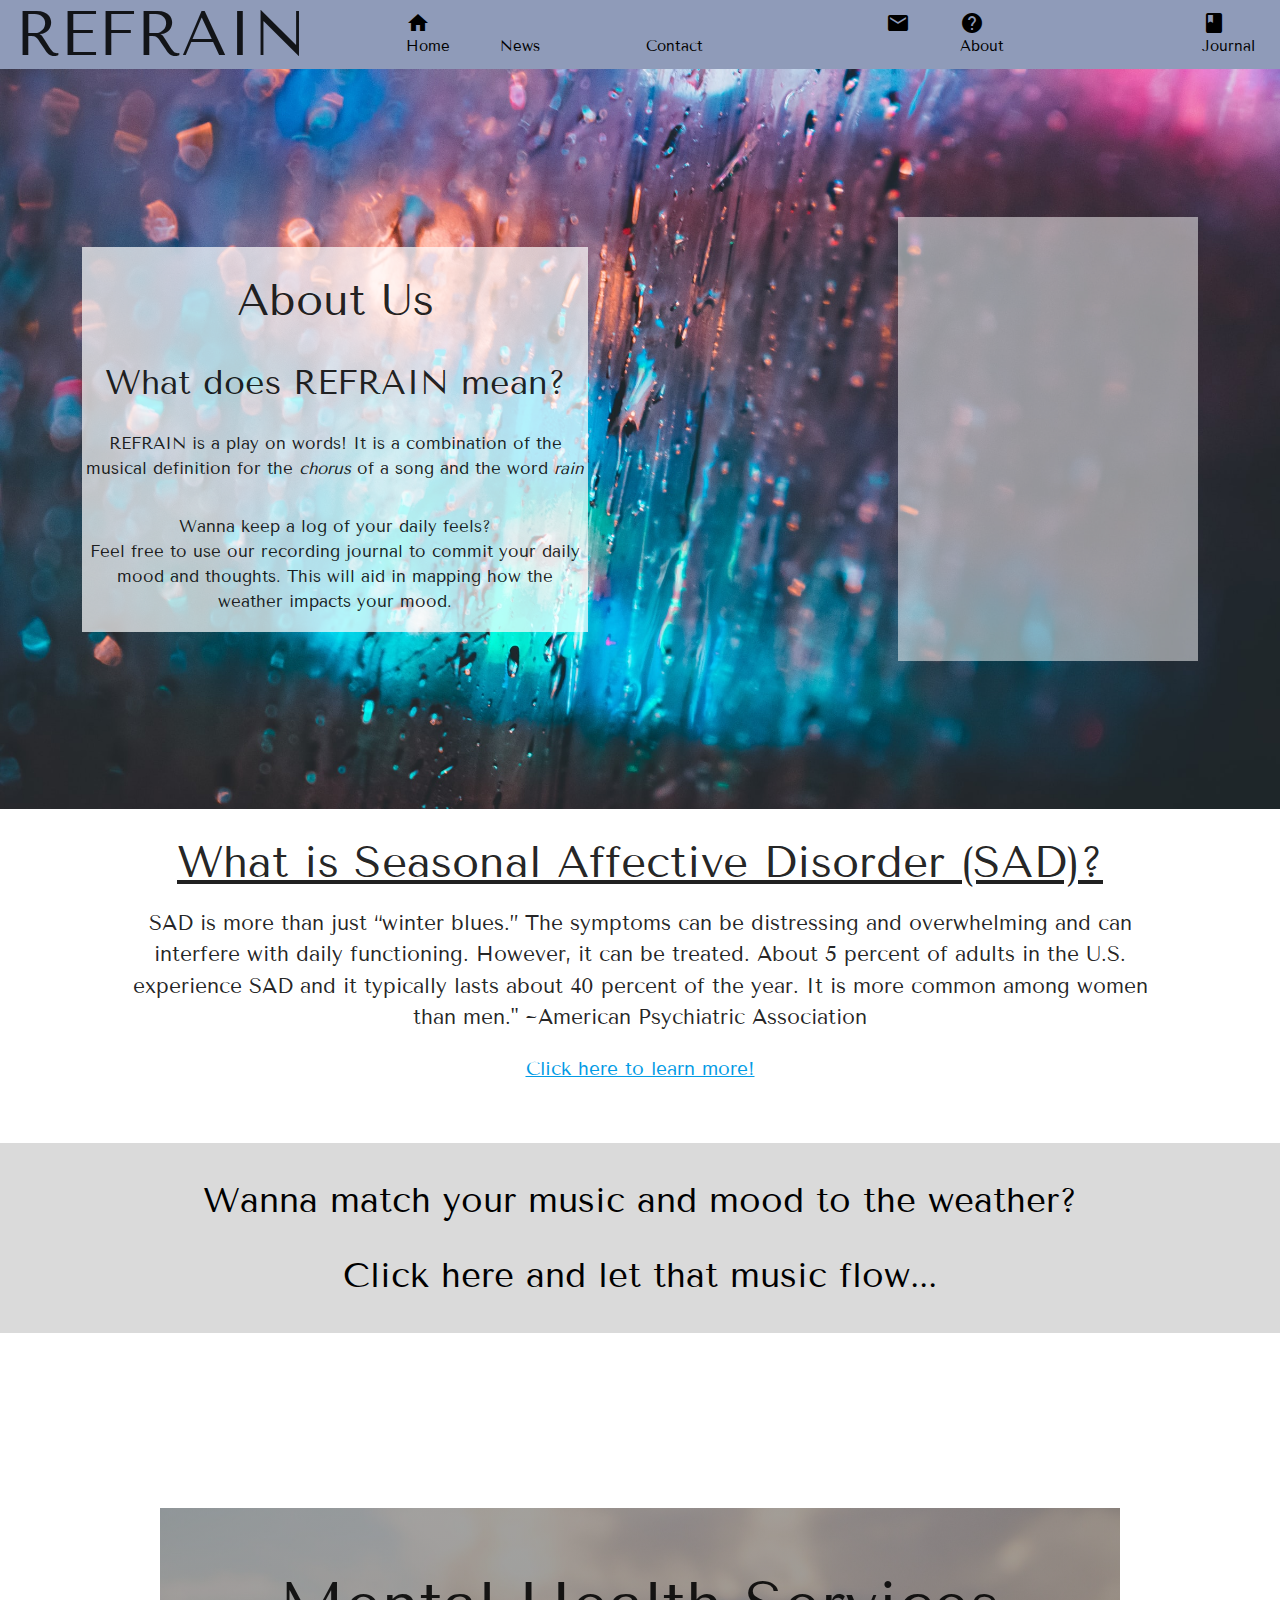
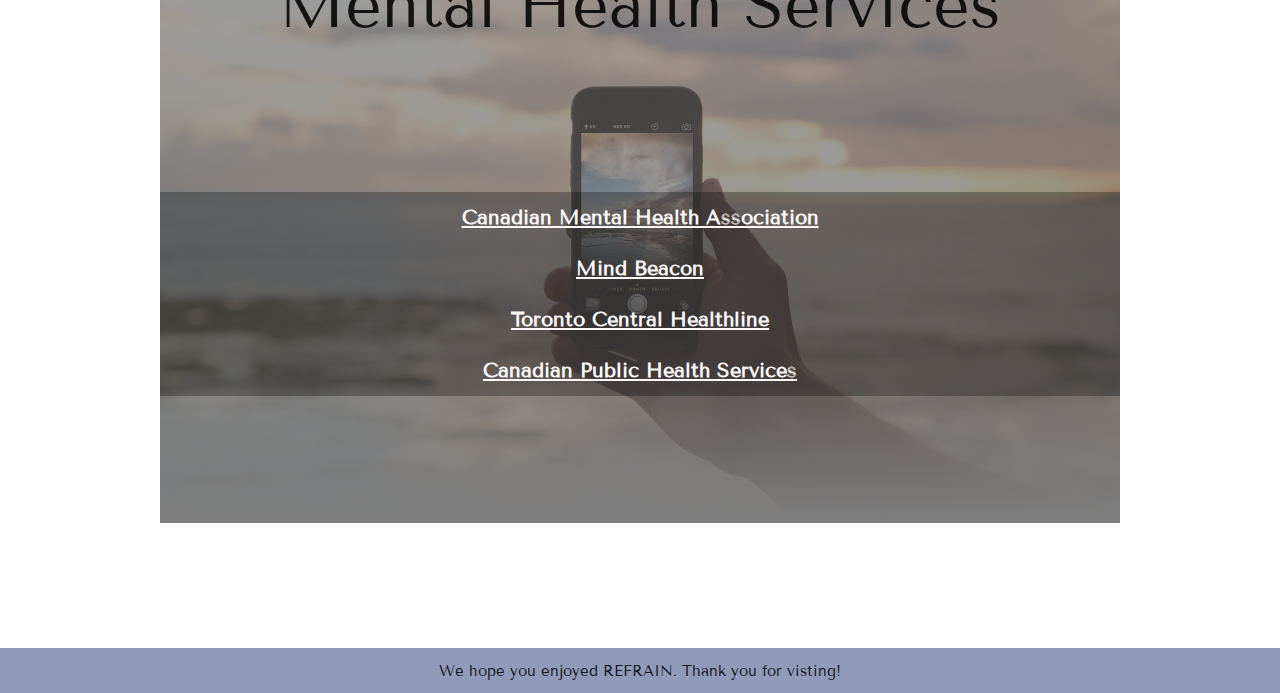
<file: index.html>
<!DOCTYPE html>
<html lang="en">

<head>
  <meta charset="UTF-8">
  <!-- Compiled and minified CSS -->
  <link rel="stylesheet" href="https://cdnjs.cloudflare.com/ajax/libs/materialize/1.0.0/css/materialize.min.css">
  <!-- Compiled and minified JavaScript -->
  <script src="https://cdnjs.cloudflare.com/ajax/libs/materialize/1.0.0/js/materialize.min.js"></script>
  <!-- Favicon -->
  <link rel="icon" type="image/png" sizes="16x16" href="LogoMakr-8uWBjL.png">
  <!--Import Google Icon Font-->
  <link href="https://fonts.googleapis.com/icon?family=Material+Icons" rel="stylesheet">
  <!--Google Fonts-->
  <link rel="preconnect" href="https://fonts.gstatic.com">
  <link href="https://fonts.googleapis.com/css2?family=Tenor+Sans&display=swap" rel="stylesheet">
  <meta name="viewport" content="width=device-width, initial-scale=1.0">
  <!-- css link -->
  <link rel="stylesheet" href="assets\css\styles.css" />
  <title>RefRain</title>
</head>

<body>

  <!-- NAV BAR -->
  <div class="navBar">
    <h1>REFRAIN</h1>
    <ul class="index">
      <li class="indexLi"><a class="listA"><span class="material-icons">home</span>Home</a></li>
      <li class="indexLi"><span class="material-icons">feed</span><a class="listA">News</a></li>
      <li class="indexLi"><span class="material-icons">alternate_email</span><a class="listA">Contact</a></li>
      <li class="indexLi"><span class="material-icons">help_center</span><a class="listA">About</a></li>
      <li class="indexLi"><a class="listA" href="journal.html"><span class="material-icons">book</span>Journal</a></li>
    </ul>
  </div>

  <!-- JUMBOTRON -->
  <div id=jumbotron>
    <div class="jumbotext">

      <h3>About Us</h3>
      <h4>What does REFRAIN mean?</h4>
      <p>
        REFRAIN is a play on words! It is a combination of the musical definition for the <em>chorus</em> of a song and
        the word <em>rain</em>
      </p>

      <p>
        <strong>Wanna keep a log of your daily feels?</strong> <br> Feel free to use our recording journal to commit
        your daily mood and thoughts.
        This will aid in mapping how the weather impacts your mood.
      </p>
    </div>
    <div class="weatherContainer">
      <h2 id="location" class="city-name"></h2>
      <div>
        <img id="icon">
      </div>
      <p id="temp" class="weather-details"></p>
      <p id="cloud" class="weather-details"></p>
    </div>
    <!-- <img class="logo" src="RefrainLogo.png" atl="refrain" /> -->
  </div>

  <main class=main-container>

    <div class="about">
      <h3>What is Seasonal Affective Disorder (SAD)?</h3>
      <p>
        SAD is more than just “winter blues.” The symptoms can be distressing and overwhelming and can interfere with
        daily functioning. However, it can be treated. About 5 percent of adults in the U.S. experience SAD and it
        typically lasts about 40 percent of the year. It is more common among women than men." ~American Psychiatric
        Association
      </p>
      <a id="learnMore" href="https://www.psychiatry.org/patients-families/depression/seasonal-affective-disorder"
        target="_blank">Click here to learn more!</a>
    </div>


    <!-- iframe music player -->
    <div id="iframe-container" class="iframe-container"></div>

    <!-- Trigger/Open The Modal -->
    <button id="myBtn" class="myBtn">Wanna match your music and mood to the weather? <br /> Click here and let that
      music flow...</button>
    <!-- The Modal -->
    <div id="myModal" class="modal">
      <!-- Modal content -->
      <div class="modal-content">
        <span class="close">&times;</span>
        <p>
          <div class="buttons">
            <span id="tracks-container" class="lists">
              <div id="fear-container" class="mood">
                <!-- For Play songs -->
                <button id="fear-play" class="play-song btn">Fear</button><br>
              </div>
              <div id="sad-container" class="mood">
                <button id="sad-play" class="play-song btn">Sad</button><br>
              </div>
              <div id="happy-container" class="mood">
                <button id="happy-play" class="play-song btn">Happy</button><br>
              </div>
              <div id="surprise-container" class="mood">
                <button id="surprise-play" class="play-song btn">Surprise</button><br>
              </div>
          </div>
        </p>
      </div>
      <div id="playlist-display" class="playlist-display">
        <h3 id="banner" class="face-up">Enjoy today's playlist!</h3>
      </div>
    </div>

    <!-- LINKS TO HEALTH SERVICES -->
    <section class="health-services">
      <div>
        <h2>Mental Health Services</h2>
        <ul>
          <a href="https://toronto.cmha.ca/mental-health-2/find-help/mental-health-resources/" target="_blank">
            <li> Canadian Mental Health Association</li>
          </a>
          <a href="https://www.mindbeacon.com/tgp-getstarted" target="_blank">
            <li>Mind Beacon</li>
          </a>
          <a href="https://www.torontocentralhealthline.ca/listservices.aspx?id=10237" target="_blank">
            <li>Toronto Central Healthline</li>
          </a>
          <a href="https://www.canada.ca/en/public-health/services/mental-health-services/mental-health-get-help.html">
            <li>Canadian Public Health Services</li>
          </a>
        </ul>
      </div>
      </div>
    </section>
  </main>

  <!--FOOTER -->
  <div class="footer">
    <footer id="footer" class="foot">We hope you enjoyed REFRAIN. Thank you for visting!</footer>
  </div>
  <script src="./assets/js/script.js"></script>
</body>

</html>
</file>
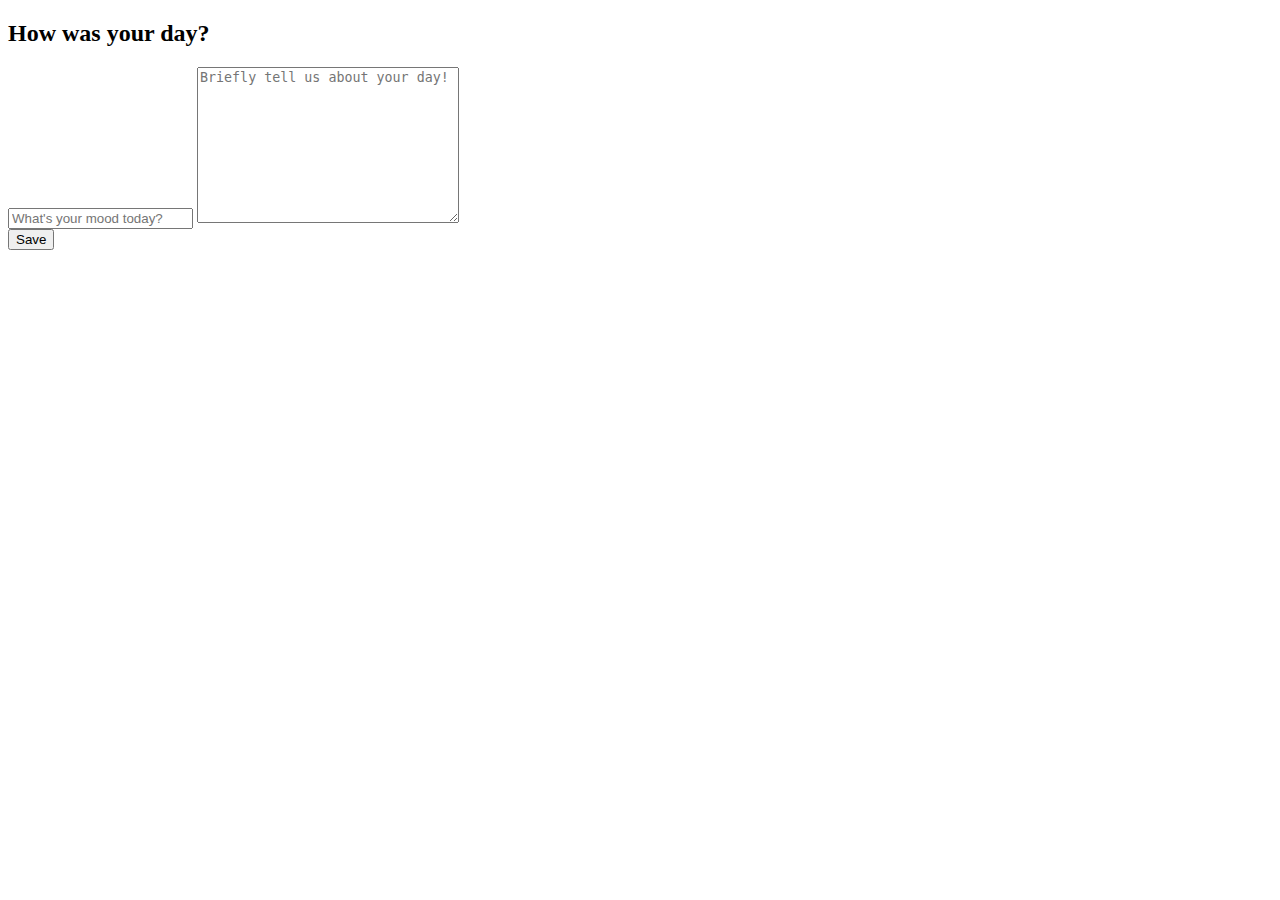
<file: checkin.html>
<!DOCTYPE html>
<html lang="en">
<head>
    <meta charset="UTF-8">
    <meta name="viewport" content="width=device-width, initial-scale=1.0">
  <!-- Compiled and minified JavaScript -->
  <script src="https://cdnjs.cloudflare.com/ajax/libs/materialize/1.0.0/js/materialize.min.js"></script>
  <!-- Favicon -->
  <link rel="icon" type="image/png" sizes="16x16" href="favicon.ico">
  <!--Import Google Icon Font-->
  <link href="https://fonts.googleapis.com/icon?family=Material+Icons" rel="stylesheet">
  <meta name="viewport" content="width=device-width, initial-scale=1.0">
  <link rel="stylesheet" href="" />
  <title>RefRain</title>
</head>
<body>
    <section>
        <h2 class="page-title">How was your day?</h2>
        <form id="journal-form">
            <div class="day-details">
                <input type="text" name="mood" id="mood" placeholder="What's your mood today?">
                <textarea name="day-description" id="day-description" cols="30" rows="10" placeholder="Briefly tell us about your day!"></textarea>
            </div>
            <div class="checkin-form">
                <button class="btn" id="save-entry" type="submit">Save</button>
            </div>
        </form>
    </section>
    <section id="journal">
        <div></div>
        <div id="entry-details"></div>
    </section>
    <script src="./assets/js/journal.js"></script>
</body>
</html>
</file>
